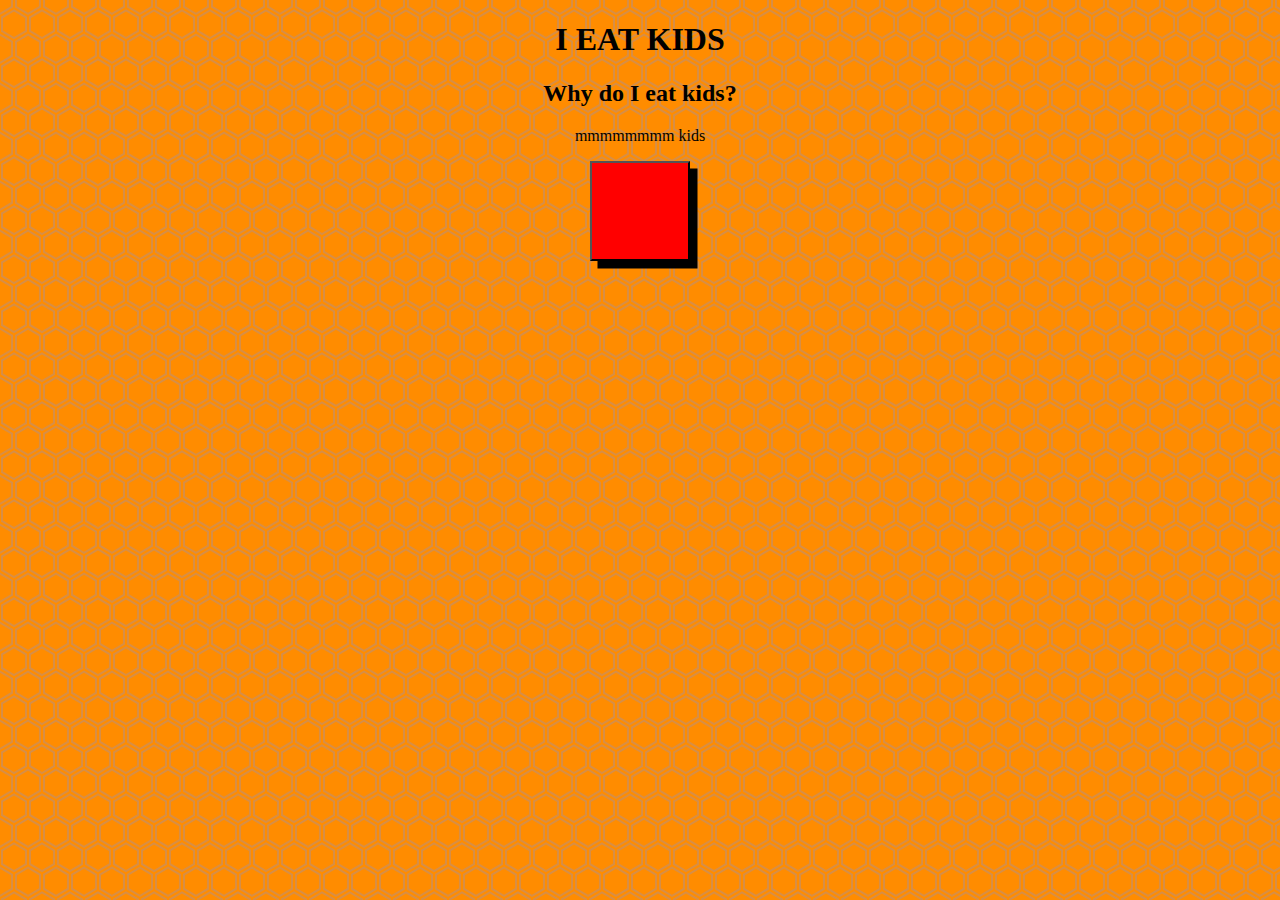
<file: index.html>
<!DOCTYPE html>
<html lang="en" >
<head>
  <meta charset="UTF-8">
  <link rel="stylesheet" href="./style.css">
  <title>I EAT KIDS</title>
  <meta name="viewport" content="width=device-width, initial-scale=1">
  <meta charset="utf-8" />
  
</head>

<body>
  
  <div>
  
  <h1 style="font-family:'Papyrus', fantasy;">I EAT KIDS</h1>
  <h2>Why do I eat kids?</h2>
  <p>mmmmmmmm kids</p>
  <button type="button" <button type="button" onclick="window.location.href='pindex.html';" style="width:100px; height:100px"style="width:100px; height:100px; background: url(bertramIEatKids.jpg)">
  </button>

</div>

</body>

</html>
</html>
</file>
<file: style.css>
body {
  background-color: darkorange;
  background-image: url('data:image/svg+xml,%3Csvg xmlns="http://www.w3.org/2000/svg" width="28" height="49" viewBox="0 0 28 49"%3E%3Cg fill-rule="evenodd"%3E%3Cg id="hexagons" fill="%239C92AC" fill-opacity="0.4" fill-rule="nonzero"%3E%3Cpath d="M13.99 9.25l13 7.5v15l-13 7.5L1 31.75v-15l12.99-7.5zM3 17.9v12.7l10.99 6.34 11-6.35V17.9l-11-6.34L3 17.9zM0 15l12.98-7.5V0h-2v6.35L0 12.69v2.3zm0 18.5L12.98 41v8h-2v-6.85L0 35.81v-2.3zM15 0v7.5L27.99 15H28v-2.31h-.01L17 6.35V0h-2zm0 49v-8l12.99-7.5H28v2.31h-.01L17 42.15V49h-2z"/%3E%3C/g%3E%3C/g%3E%3C/svg%3E');
}

div {
  /* display:block;
  margin-left:auto;
  margin-right:auto;
  width:25% */
  text-align: center;
}

button {
  background-color: red;
  box-shadow: 7.5px 7.5px
}
</file>
